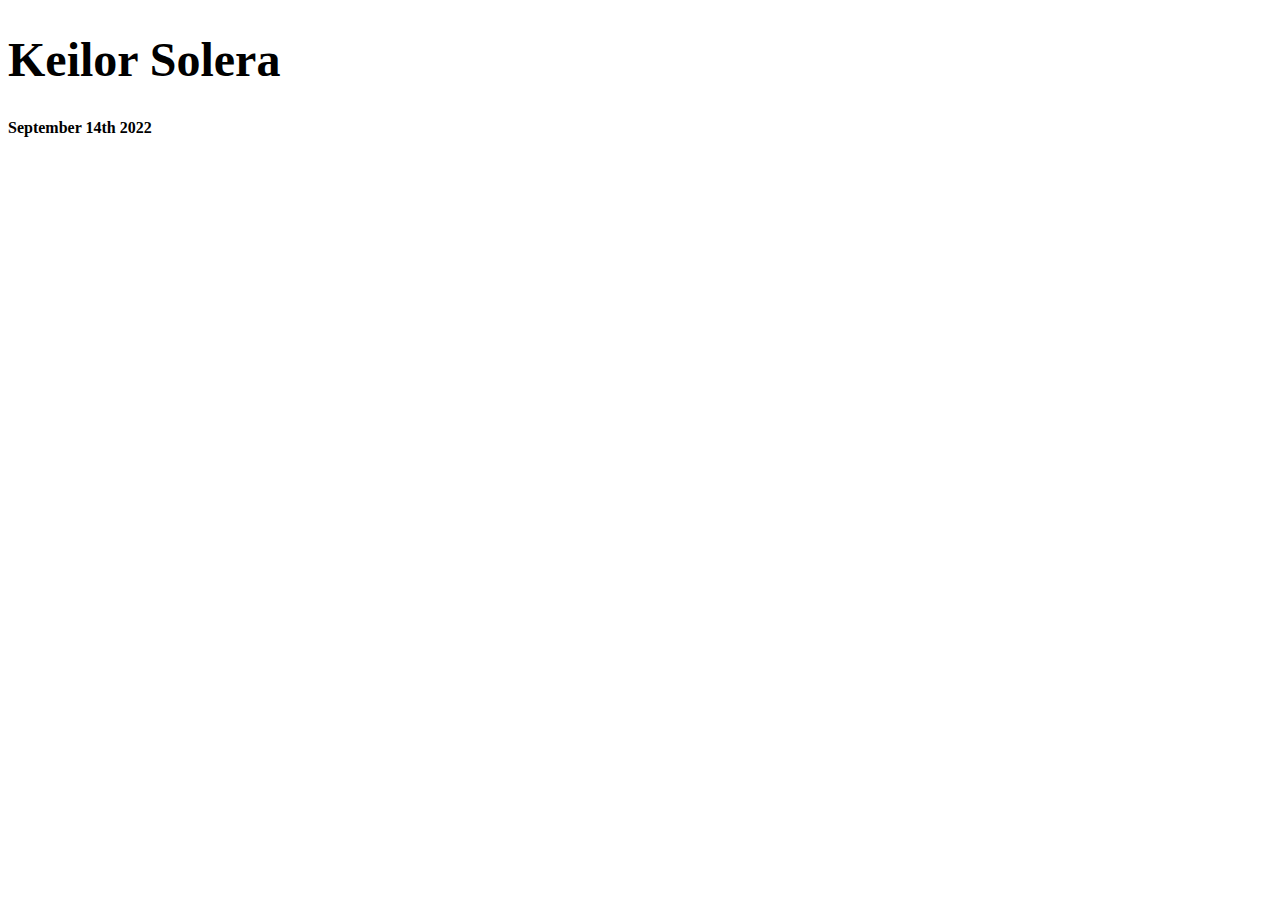
<file: problem1/index.html>
<!DOCTYPE html>
<html lang="en">
<head>
    <meta charset="UTF-8">
    <meta http-equiv="X-UA-Compatible" content="IE=edge">
    <meta name="viewport" content="width=device-width, initial-scale=1.0">
    <title>Document</title>
    <style>
        h1 {font-size: 3em}
        h2 {font-size: 1em}
    </style>
</head>
<body>
    <main>
        <h1>Keilor Solera</h1>
        <h2>September 14th 2022</h2>
    </main>
</body>
</html>
</file>
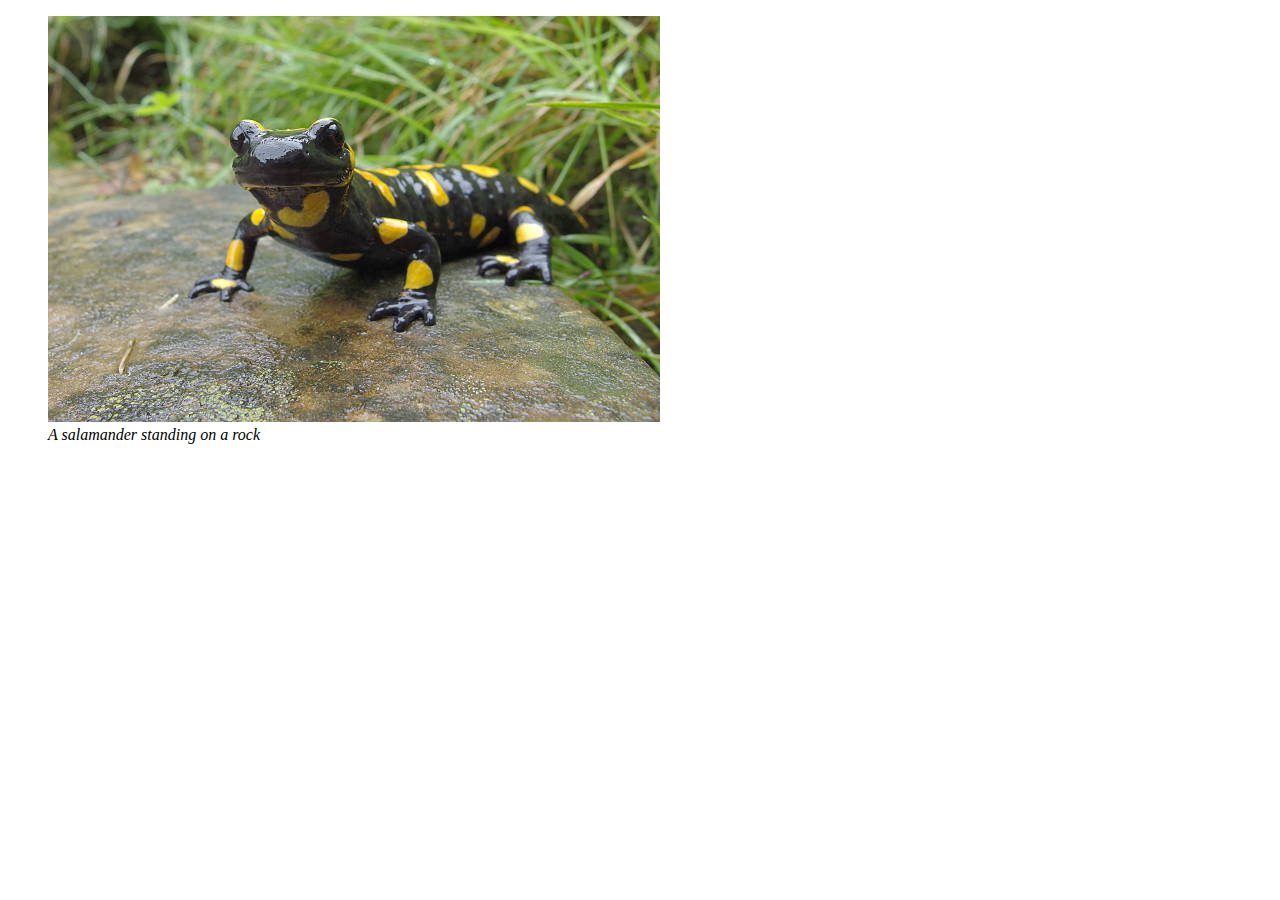
<file: problem2/index.html>
<!DOCTYPE html>
<html lang="en">
<head>
    <meta charset="UTF-8">
    <meta http-equiv="X-UA-Compatible" content="IE=edge">
    <meta name="viewport" content="width=device-width, initial-scale=1.0">
    <title>Document</title>
</head>
<body>
    <main>
        <figure>
            <a href=""><img src="images/salamander.jpeg"></a>
            <figcaption><em>A salamander standing on a rock</em></figcaption>
        </figure>
    </main>
</body>
</html>
</file>
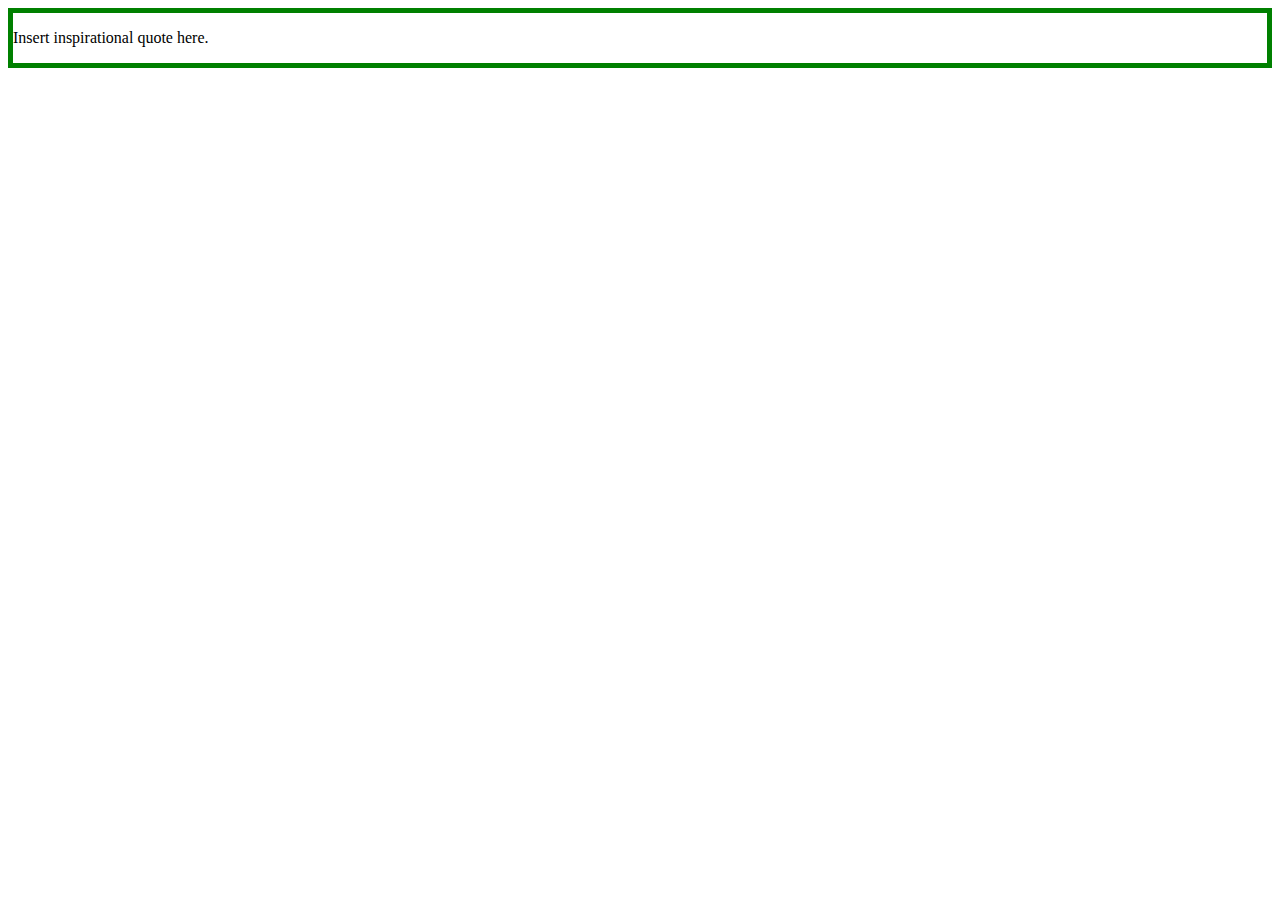
<file: problem3/index.html>
<!DOCTYPE html>
<html lang="en">
<head>
    <meta charset="UTF-8">
    <meta http-equiv="X-UA-Compatible" content="IE=edge">
    <meta name="viewport" content="width=device-width, initial-scale=1.0">
    <title>Document</title>
    <style>
        div {border: 5px solid green}
       
        
    </style>
</head>
<body>
    <main>
        <div>
            <p>Insert inspirational quote here.</p>
        </div>
    </main>
</body>
</html>
</file>
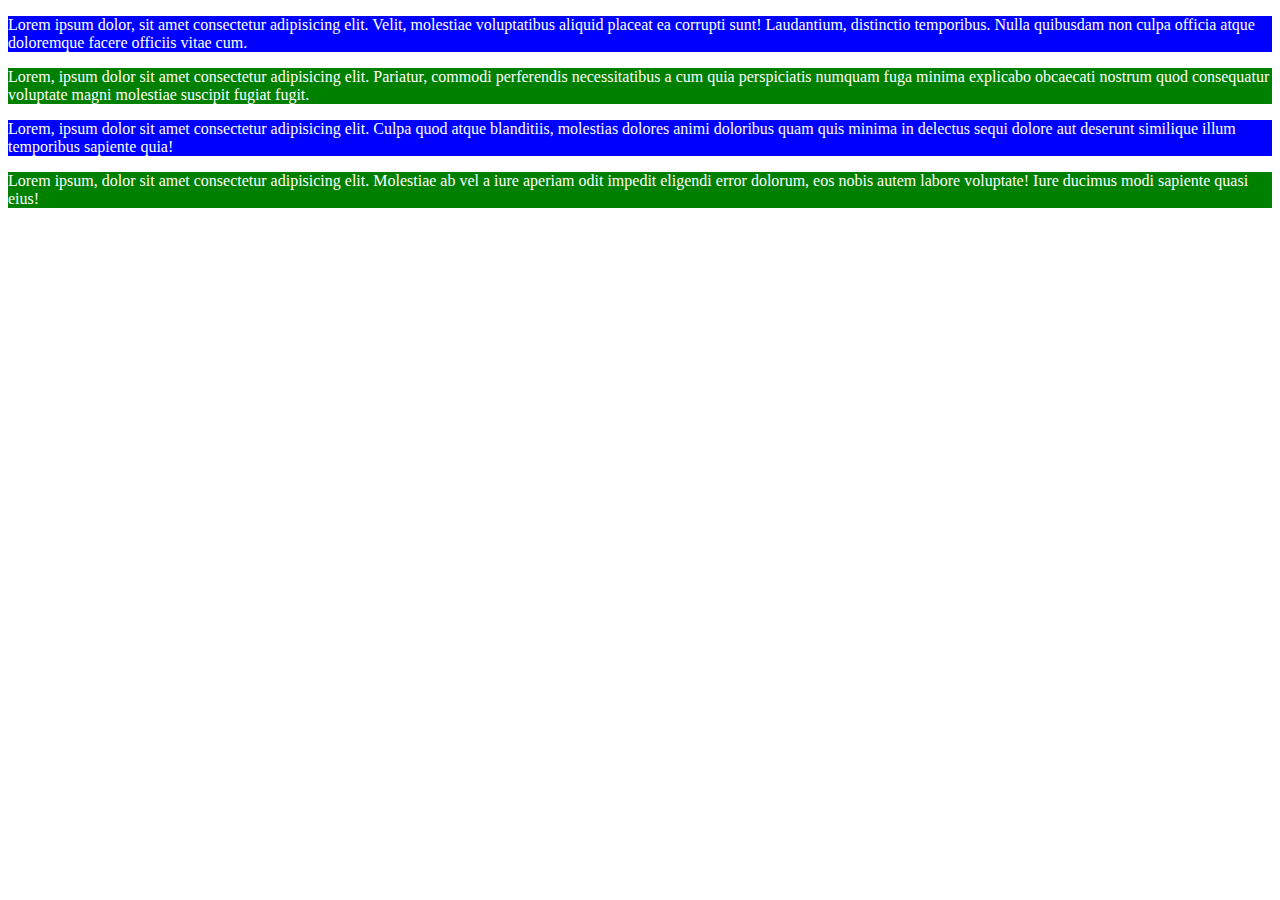
<file: problem4/index.html>
<!DOCTYPE html>
<html lang="en">
<head>
    <meta charset="UTF-8">
    <meta http-equiv="X-UA-Compatible" content="IE=edge">
    <meta name="viewport" content="width=device-width, initial-scale=1.0">
    <title>Document</title>
    <style>
        p {color:white}
    </style>
</head>
<body>
    <main>
        <p style="background-color:blue">Lorem ipsum dolor, sit amet consectetur adipisicing elit. Velit, molestiae voluptatibus aliquid placeat ea corrupti sunt! Laudantium, distinctio temporibus. Nulla quibusdam non culpa officia atque doloremque facere officiis vitae cum.</p>
        <p style="background-color:green">Lorem, ipsum dolor sit amet consectetur adipisicing elit. Pariatur, commodi perferendis necessitatibus a cum quia perspiciatis numquam fuga minima explicabo obcaecati nostrum quod consequatur voluptate magni molestiae suscipit fugiat fugit.</p>
        <p style="background-color:blue">Lorem, ipsum dolor sit amet consectetur adipisicing elit. Culpa quod atque blanditiis, molestias dolores animi doloribus quam quis minima in delectus sequi dolore aut deserunt similique illum temporibus sapiente quia!</p>
        <p style="background-color:green">Lorem ipsum, dolor sit amet consectetur adipisicing elit. Molestiae ab vel a iure aperiam odit impedit eligendi error dolorum, eos nobis autem labore voluptate! Iure ducimus modi sapiente quasi eius!</p>
    
    </main>
</body>
</html>
</file>
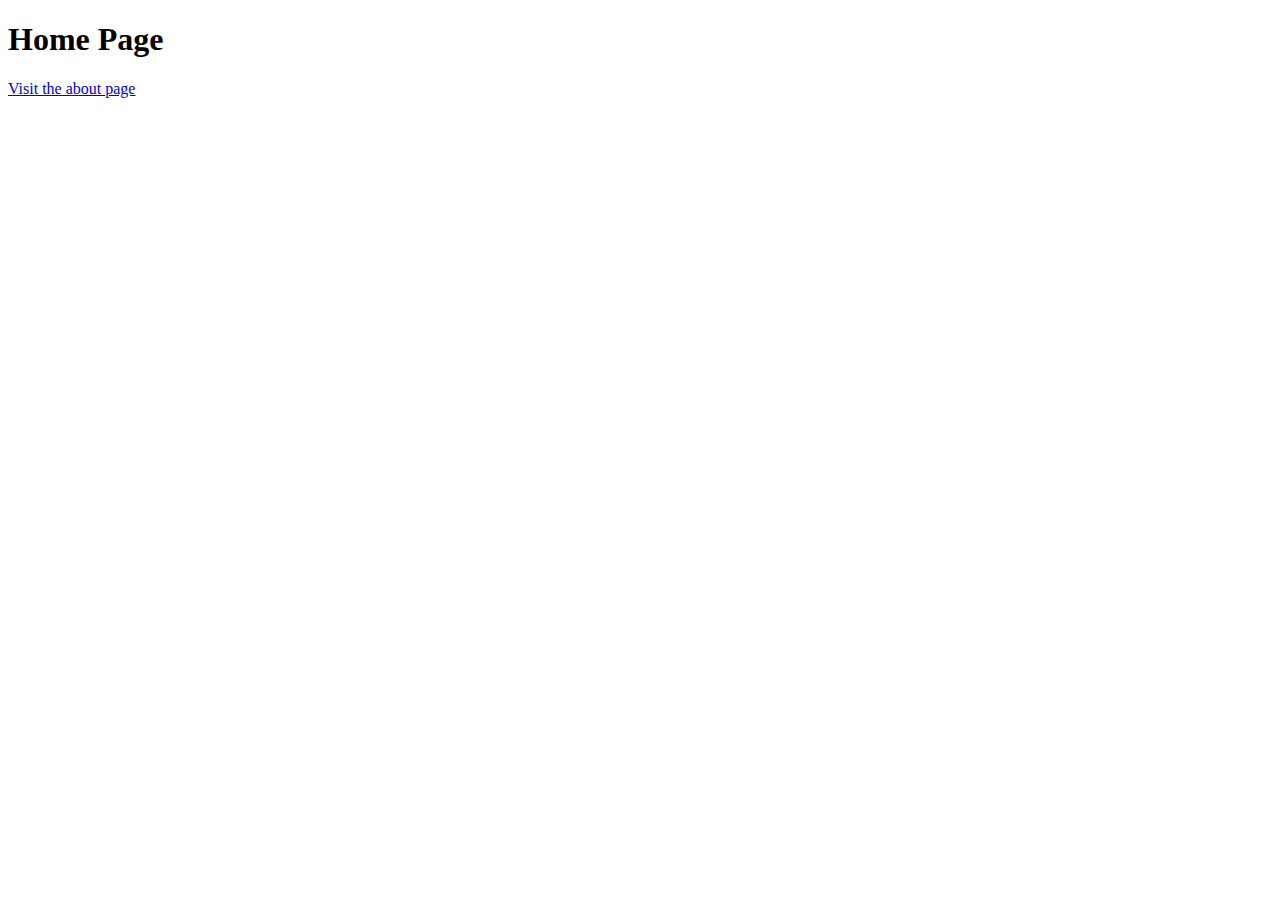
<file: problem5/index.html>
<!DOCTYPE html>
<html lang="en">
<head>
    <meta charset="UTF-8">
    <meta http-equiv="X-UA-Compatible" content="IE=edge">
    <meta name="viewport" content="width=device-width, initial-scale=1.0">
    <title>Home Page</title>
</head>
<body>
    <main>
        <h1>Home Page</h1>
    </main>
    <footer>
        <a href="about.html">Visit the about page</a>
    </footer>
</body>
</html>
</file>
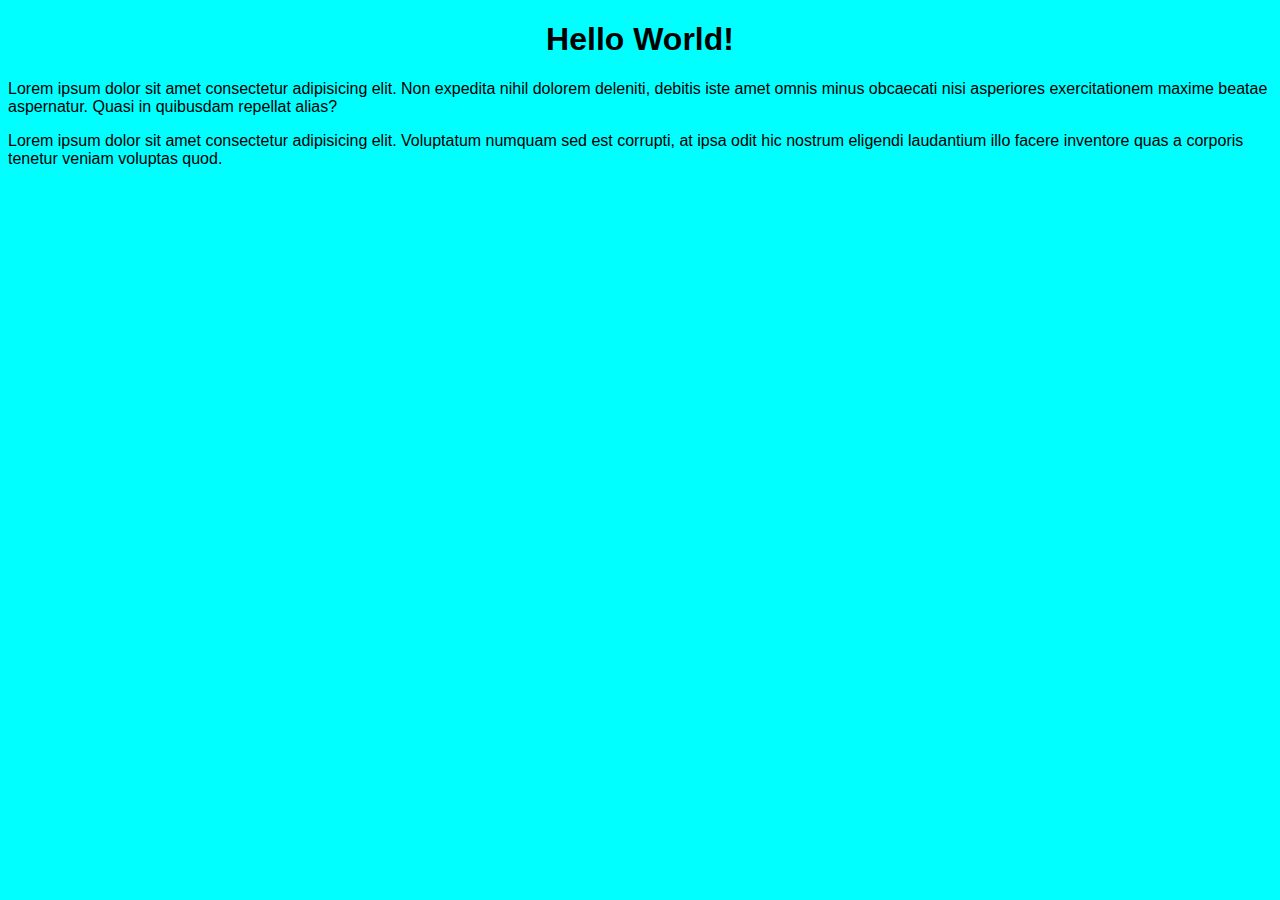
<file: problem6/index.html>
<!DOCTYPE html>
<html lang="en">
<head>
    <meta charset="UTF-8">
    <meta http-equiv="X-UA-Compatible" content="IE=edge">
    <meta name="viewport" content="width=device-width, initial-scale=1.0">
    <title>Document</title>
    <link rel="stylesheet" href="styles/styles.css">
</head>
<body>
    <main>
        <h1 id="myHeader">Hello World!</h1>

        <p class="content">Lorem ipsum dolor sit amet consectetur adipisicing elit. Non expedita nihil dolorem deleniti, debitis iste amet omnis minus obcaecati nisi asperiores exercitationem maxime beatae aspernatur. Quasi in quibusdam repellat alias?</p>
        <p class="content">Lorem ipsum dolor sit amet consectetur adipisicing elit. Voluptatum numquam sed est corrupti, at ipsa odit hic nostrum eligendi laudantium illo facere inventore quas a corporis tenetur veniam voluptas quod.</p>
    </main>
</body>
</html>
</file>
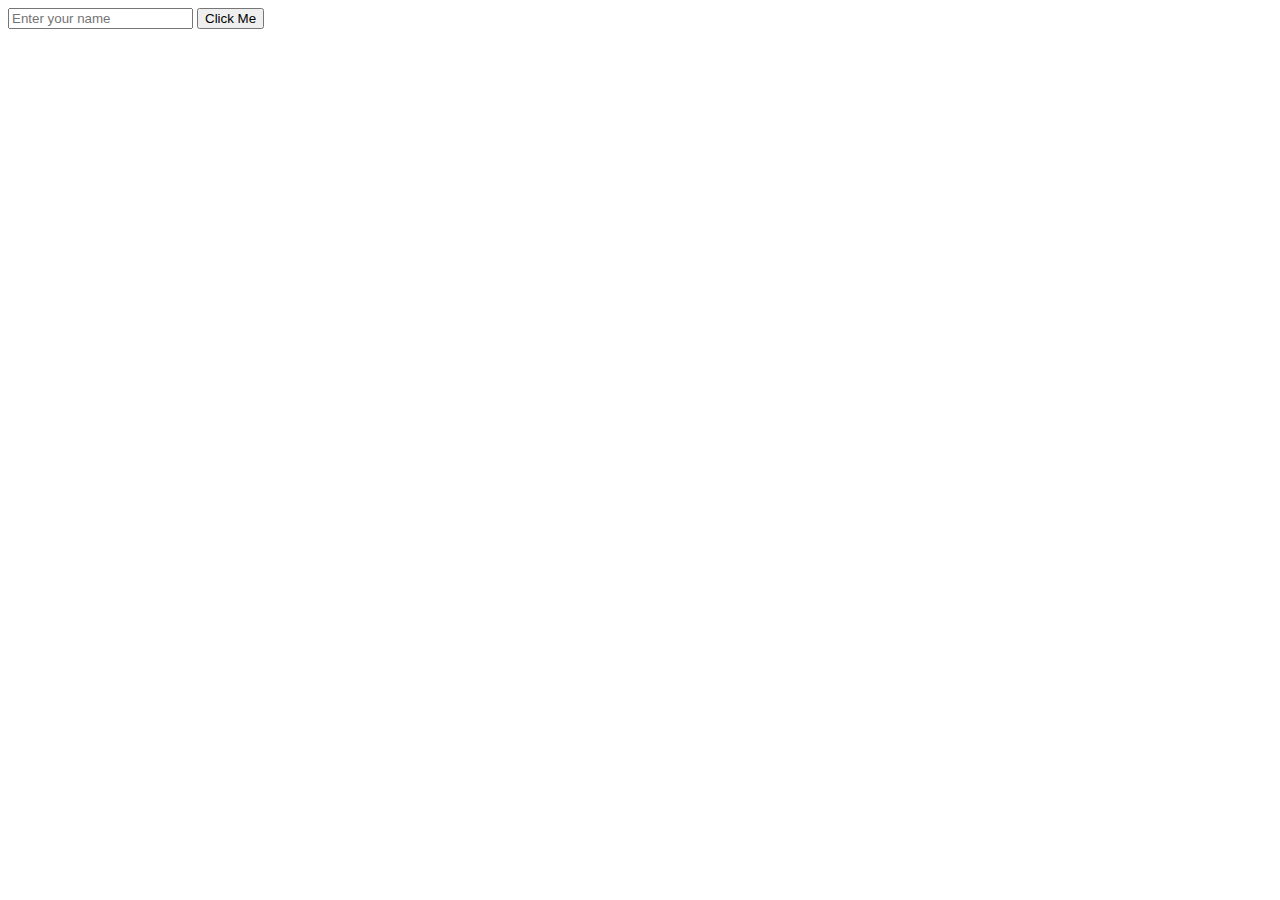
<file: problem7/index.html>
<!DOCTYPE html>
<html lang="en">
<head>
    <meta charset="UTF-8">
    <meta http-equiv="X-UA-Compatible" content="IE=edge">
    <meta name="viewport" content="width=device-width, initial-scale=1.0">
    <title>Document</title>
</head>
<body>
    <!-- Input box for a name -->
    <input id="name-input" type="text" placeholder="Enter your name" />
    <!-- Button beside the input box-->
    <button id="my-button">Click Me</button>

<script>
    // gets the button from page
  var myButton = document.querySelector('#my-button');
  // uses name stored from the user input
  var nameInput = document.querySelector('#name-input');
    //on click event for button using a function
  myButton.addEventListener('click', function () {
    //if name field is not empty, alerts the user with the name provided
    if (nameInput.value !== '') {
      alert('Hello ' + nameInput.value);
    }
  });
</script>
</body>
</html>
</file>
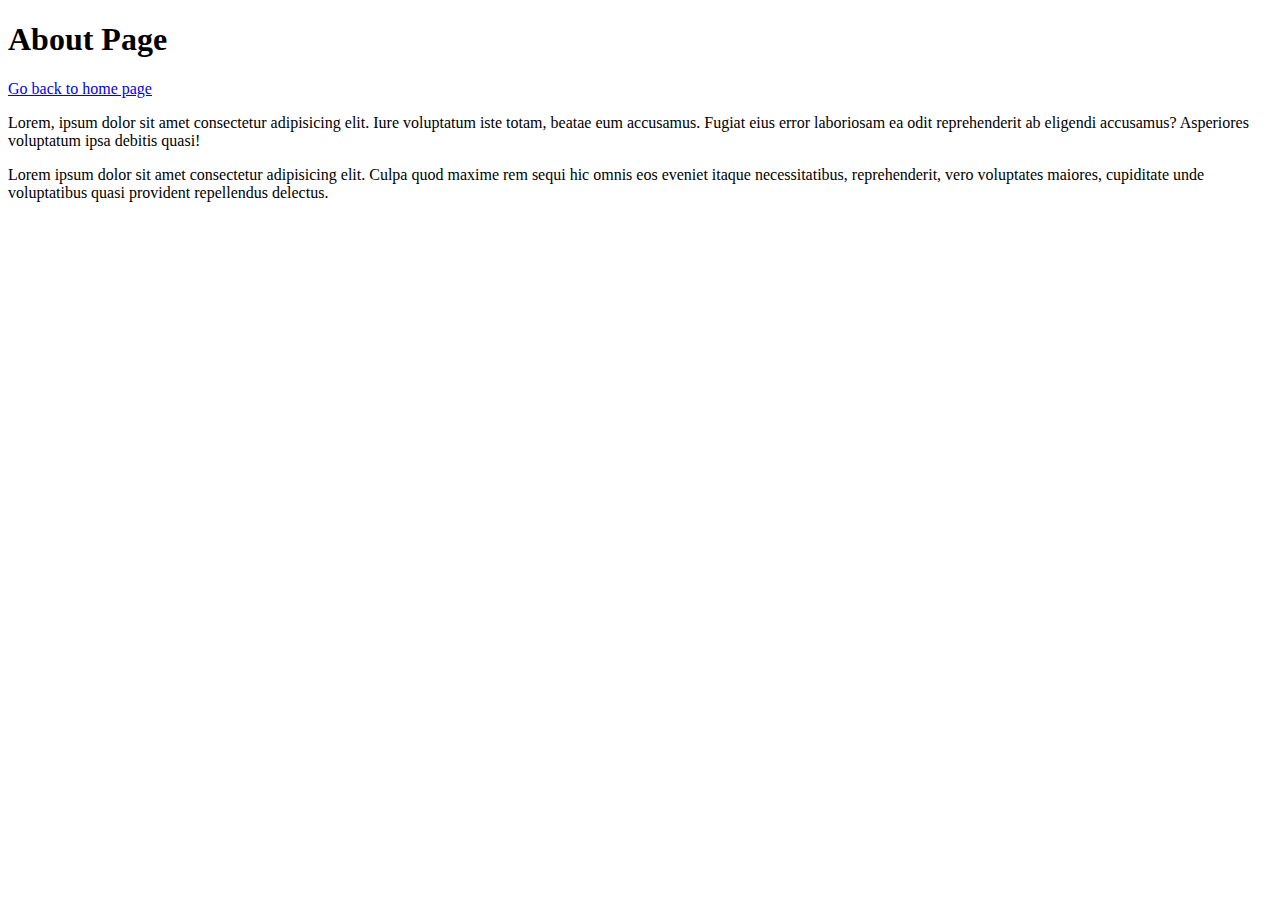
<file: about.html>
<!DOCTYPE html>
<html lang="en">
<head>
    <meta charset="UTF-8">
    <meta http-equiv="X-UA-Compatible" content="IE=edge">
    <meta name="viewport" content="width=device-width, initial-scale=1.0">
    <title>About Page</title>
</head>
<body>
    <main>
        <h1>About Page</h1>
        <a href="index.html">Go back to home page</a>
        <p>Lorem, ipsum dolor sit amet consectetur adipisicing elit. Iure voluptatum iste totam, beatae eum accusamus. Fugiat eius error laboriosam ea odit reprehenderit ab eligendi accusamus? Asperiores voluptatum ipsa debitis quasi!</p>
        <p>Lorem ipsum dolor sit amet consectetur adipisicing elit. Culpa quod maxime rem sequi hic omnis eos eveniet itaque necessitatibus, reprehenderit, vero voluptates maiores, cupiditate unde voluptatibus quasi provident repellendus delectus.</p>
    </main>
    
</body>
</html>
</file>
<file: problem6/styles/styles.css>
body {background-color: aqua;}
body {font-family: Verdana, Geneva, Tahoma, sans-serif;}
#myHeader{
    text-align: center;
}
.content {
    margin-bottom: 12px;
}
</file>
